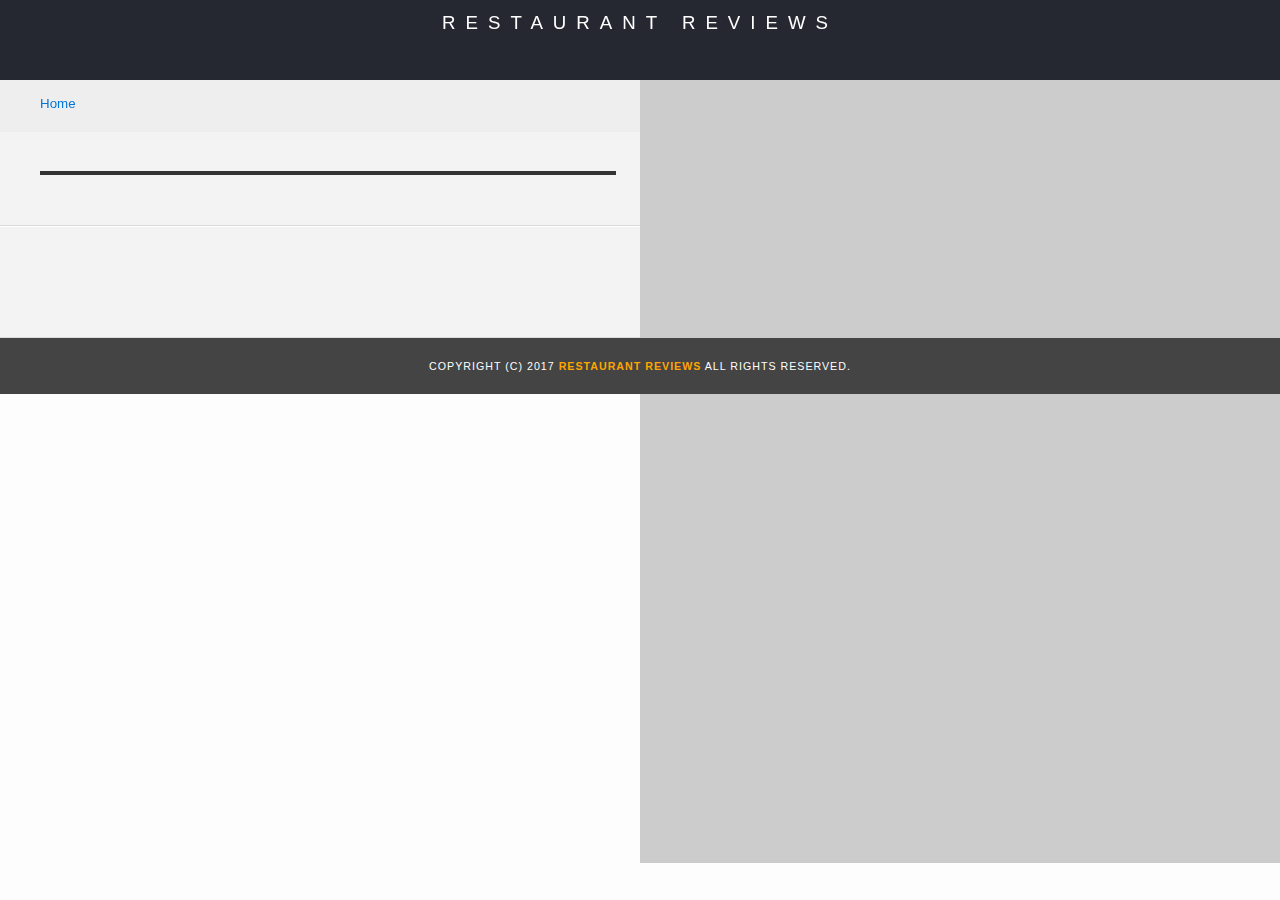
<file: restaurant.html>
<!DOCTYPE html>
<html lang="en">

<head>
  <meta charset="utf-8">
  <meta name="viewport" content="width=device-width, initial-scale=1.0">

  <!-- Normalize.css for better cross-browser consistency -->
  <link rel="stylesheet" src="//normalize-css.googlecode.com/svn/trunk/normalize.css" />
  <!-- Main CSS file -->
  <link rel="stylesheet" href="/css/styles.css" type="text/css">

  <link rel="manifest" href="/manifest.json">

  <title>Restaurant Info</title>
</head>

<body class="inside">
  <!-- Beginning header -->
  <header>
    <!-- Beginning nav -->
    <nav>
      <h1><a href="/">Restaurant Reviews</a></h1>
    </nav>

    <a class="skip-main" href="#restaurant-container">Skip to main content</a>

    <!-- Beginning breadcrumb -->
    <ul aria-label="Breadcrumb" id="breadcrumb" role="navigation">
      <li><a href="/">Home</a></li>
    </ul>
    <!-- End breadcrumb -->
    <!-- End nav -->
  </header>
  <!-- End header -->

  <!-- Beginning main -->
  <main id="maincontent">
    <!-- Beginning map -->
    <section id="map-container">
      <div id="map" aria-label="interactive map" role="application"></div>
    </section>
    <!-- End map -->
    <!-- Beginning restaurant -->
    <section id="restaurant-container">
      <h2 id="restaurant-name"></h2>
      <picture id="restaurant-img"></picture>
      <p id="restaurant-cuisine"></p>
      <p id="restaurant-address"></p>
      <table id="restaurant-hours"></table>
    </section>
    <!-- end restaurant -->
    <!-- Beginning reviews -->
    <section id="reviews-container">
      <ul id="reviews-list"></ul>
    </section>
    <!-- End reviews -->
  </main>
  <!-- End main -->

  <!-- Beginning footer -->
  <footer id="footer">
    Copyright (c) 2017 <a href="/"><strong>Restaurant Reviews</strong></a> All Rights Reserved.
  </footer>
  <!-- End footer -->

  <!-- Beginning scripts -->
  <!-- Database helpers -->
  <script type="text/javascript" src="/js/dbhelper.js"></script>
  <!-- Main javascript file -->
  <script type="text/javascript" src="/js/restaurant_info.js"></script>
  <!-- Google Maps -->
  <script async defer src="https://maps.googleapis.com/maps/api/js?key=AIzaSyACHhugW2lOGB0RVkEH4JUxGCE1bU0dbMA&libraries=places&callback=initMap"></script>
  <!-- End scripts -->

</body>

</html>
</file>
<file: css/styles.css>
@charset "utf-8";
/* CSS Document */

a.skip-main {
  left: -999px;
  position: absolute;
  top: auto;
  width: 1px;
  height: 1px;
  overflow: hidden;
  z-index: -999
}

a.skip-main:focus, a.skip-main:active {
  color: #fff;
  background-color: #000;
  left: auto;
  top: auto;
  width: 30%;
  height: auto;
  overflow: auto;
  margin: 10px 35%;
  padding: 5px;
  border-radius: 15px;
  border: 4px solid yellow;
  text-align: center;
  font-size: 1.2em;
  z-index: 999
}

body, td, th, p {
  font-family: Arial, Helvetica, sans-serif;
  font-size: 10pt;
  color: #333;
  line-height: 1.5
}

body {
  background-color: #fdfdfd;
  margin: 0;
  position: relative;
  display: flex;
  flex-wrap: wrap
}

ul, ol, li {
  font-family: Arial, Helvetica, sans-serif;
  font-size: 10pt;
  color: #333
}

a {
  color: orange;
  text-decoration: none
}

a:hover, a:focus, select:hover, select:focus {
  color: #d18860;
  text-decoration: underline;
  box-shadow: 1px 3px 2px 0 rgba(0, 0, 0, 0.14), -2px -3px 1px -2px rgba(0, 0, 0, 0.2), 1px 7px 5px 0 rgba(0, 0, 0, 0.12)
}

select:hover, a:hover {
  color: #d18860;
  text-decoration: none;
  box-shadow: 1px 3px 2px 0 rgba(0, 0, 0, 0.14), -2px -3px 1px -2px rgba(0, 0, 0, 0.2), 1px 7px 5px 0 rgba(0, 0, 0, 0.12)
}

a img {
  border: none 0px #fff
}

h1, h2, h3, h4, h5, h6 {
  font-family: Arial, Helvetica, sans-serif;
  margin: 0 0 20px
}

label {
  font-family: Arial, Helvetica, sans-serif;
  font-size: 1.19em
}

article, aside, canvas, details, figcaption, figure, footer, header, hgroup, menu, .title, section {
  display: block;
  width: 100%
}

#maincontent {
  background-color: #f3f3f3;
  min-height: 100%;
  width: 100%
}

#footer {
  background-color: #444;
  color: #fff;
  font-size: 8pt;
  letter-spacing: 1px;
  padding: 25px;
  text-align: center;
  text-transform: uppercase
}

.title {
  width: 100%;
  background-color: #252831;
  text-align: center
}

.title h1 {
  margin: auto
}

.title h1 a {
  color: #fff;
  font-size: 14pt;
  font-weight: 200;
  letter-spacing: 10px;
  text-transform: uppercase
}

/* ====================== Navigation ====================== */
nav {
  width: 100%;
  height: 80px;
  background-color: #252831;
  text-align:center;
}
nav h1 {
  margin: auto;
}
nav h1 a {
  color: #fff;
  font-size: 14pt;
  font-weight: 200;
  letter-spacing: 10px;
  text-transform: uppercase;
}

#breadcrumb {
  padding: 0 40px 0;
  list-style: none;
  background-color: #eee;
  font-size: 17px;
  margin: 0;
  width: calc(50% - 80px)
}

/* Display list items side by side */
#breadcrumb li {
    display: inline;
}

/* Add a slash symbol (/) before/behind each list item */
#breadcrumb li+li:before {
    padding: 8px;
    color: black;
    content: "/\00a0";
}

/* Add a color to all links inside the list */
#breadcrumb li a {
    color: #0275d8;
    text-decoration: none;
}

/* Add a color on mouse-over */
#breadcrumb li a:hover {
    color: #01447e;
    text-decoration: underline;
}
/* ====================== Map ====================== */
#map {
  height: 400px;
  width: 100%;
  background-color: #ccc;
}
/* ====================== Restaurant Filtering ====================== */
.filter-options {
  display: flex;
  flex-wrap: wrap;
  width: 100%;
  height: 100%;
  background-color: #3392db;
  align-items: center;
  padding-top: 0.5em
}

.filter-options h2 {
  color: black;
  font-size: 1rem;
  font-weight: normal;
  line-height: 1;
  margin: 0 20px;
}
.filter-options select {
  background-color: white;
  border: 1px solid #fff;
  font-family: Arial,sans-serif;
  font-size: 11pt;
  color: black;
  height: 35px;
  letter-spacing: 0;
  margin: 10px;
  padding: 0 10px;
  width: 200px;
}

/* ====================== Restaurant Listing ====================== */
#restaurants-list {
  flex-wrap: wrap;
  display: flex;
  background-color: #f3f3f3;
  list-style: outside none none;
  margin: 0;
  padding: 30px 15px 60px;
  text-align: center
}

#restaurants-list li {
  background-color: #fff;
  border: 2px solid #ccc;
  font-family: Arial, sans-serif;
  min-height: 380px;
  padding: 1em;
  width: 73%;
  margin: auto auto 1em auto
}

#restaurants-list .restaurant-img {
  background-color: #ccc;
  display: block;
  margin: 0;
  max-width: 100%;
  /*min-height: 248px;*/
  min-width: 100%;
}
#restaurants-list li h3 {
  color: black; /*#f18200;*/
  font-family: Arial,sans-serif;
  font-size: 14pt;
  font-weight: 200;
  letter-spacing: 0;
  line-height: 1.3;
  margin: 20px 0 10px;
  text-transform: uppercase;
}
#restaurants-list p {
  margin: 0;
  font-size: 11pt;
}
#restaurants-list li a {
  background-color: black;  /* orange; */
  border-bottom: 3px solid #eee;
  color: #fff;
  display: inline-block;
  font-size: 10pt;
  margin: 15px 0 0;
  padding: 8px 30px 10px;
  text-align: center;
  text-decoration: none;
  text-transform: uppercase;
}

/* ====================== Restaurant Details ====================== */
.inside header {
  position: fixed;
  top: 0;
  width: 100%;
  z-index: 1000;
}
.inside #map-container {
  background: blue none repeat scroll 0 0;
  height: 87%;
  position: fixed;
  right: 0;
  top: 80px;
  width: 50%;
}
.inside #map {
  background-color: #ccc;
  height: 100%;
  width: 100%;
}
.inside #footer {
  bottom: 0;
  position: relative;
  width: 100%;
  z-index: 1000;
}
#restaurant-name {
  color: #f18200;
  font-family: Arial,sans-serif;
  font-size: 20pt;
  font-weight: 200;
  letter-spacing: 0;
  margin: 15px 0 30px;
  text-transform: uppercase;
  line-height: 1.1;
}
#restaurant-img {
	width: 90%;
}
#restaurant-img img {
	width: 90%;
}

#restaurant-address {
  font-size: 12pt;
  margin: 10px 0px;
}
#restaurant-cuisine {
  background-color: #333;
  color: #ddd;
  font-size: 12pt;
  font-weight: 300;
  letter-spacing: 10px;
  margin: 0 0 20px;
  padding: 2px 0;
  text-align: center;
  text-transform: uppercase;
  width: 90%;
}
#restaurant-container, #reviews-container {
  border-bottom: 1px solid #d9d9d9;
  border-top: 1px solid #fff;
  padding: 140px 40px 30px;
  width: 50%;
}
#reviews-container {
  padding: 30px 40px 80px;
}
#reviews-container h3 {
  color: #f58500;
  font-size: 24pt;
  font-weight: 300;
  letter-spacing: -1px;
  padding-bottom: 1pt;
}
#reviews-list {
  margin: 0;
  padding: 0;
}
#reviews-list li {
  background-color: #fff;
    border: 2px solid #f3f3f3;
  display: block;
  list-style-type: none;
  margin: 0 0 30px;
  overflow: hidden;
  padding: 0 20px 20px;
  position: relative;
  width: 85%;
}
#reviews-list li p {
  margin: 0 0 10px;
}
#restaurant-hours td {
  color: #666;
}

@media screen and (min-width: 700px) {
  #restaurants-list li {
    max-width: 40%
  }

  #breadcrumb {
    padding: 10px 40px 16px
  }

  .title {
    padding-top: 1em
  }
  
  .inside #footer {
    padding: 20px 15px 20px; /*2% 1.5% 2%*/
  }
}

@media screen and (min-width: 1167px) {
  #restaurants-list li {
    max-width: 28%
  }
}

@media screen and (max-width: 1050px) {
  #reviews-list {
    width: 93%;
  }
}

@media screen and (max-width: 815px) {
  #reviews-list {
    width: 90%;
  }
}

@media screen and (max-width: 700px) {
  .inside #map-container {
    width: 100vw;
    height: 50vw;
    position: relative;
    top: 8.3em
  }

  .inside #footer {
    width: 100vw
  }

  #footer {
    font-size: 11pt
  }

  #breadcrumb {
    width: 100%
  }

  #breadcrumb li {
    font-size: 15pt
  }

  #restaurant-container, #reviews-container {
    width: 100vw;
    margin: 7em 0 0 0;
    padding: 0 0 0 0
  }

  #restaurant-name {
    margin: 15px 0 15px
  }

  #reviews-list {
    padding: 1em
  }

  p {
    font-size: 15pt
  }

  .restaurant-img {
    min-height: unset
  }

  #restaurants-list {
    display: block
  }

  #restaurants-list p {
    font-size: 15pt
  }

  #restaurants-list li a {
    font-size: 13pt
  }

  #restaurants-list li h3 {
    font-size: 17pt
  }
}

@media screen and (max-width: 575px) {
  .filter-options h2 {
    width: 100%;
    text-align: center;
  }

  .filter-options select {
    margin-left: auto;
    margin-right: auto;
  }
}
</file>
